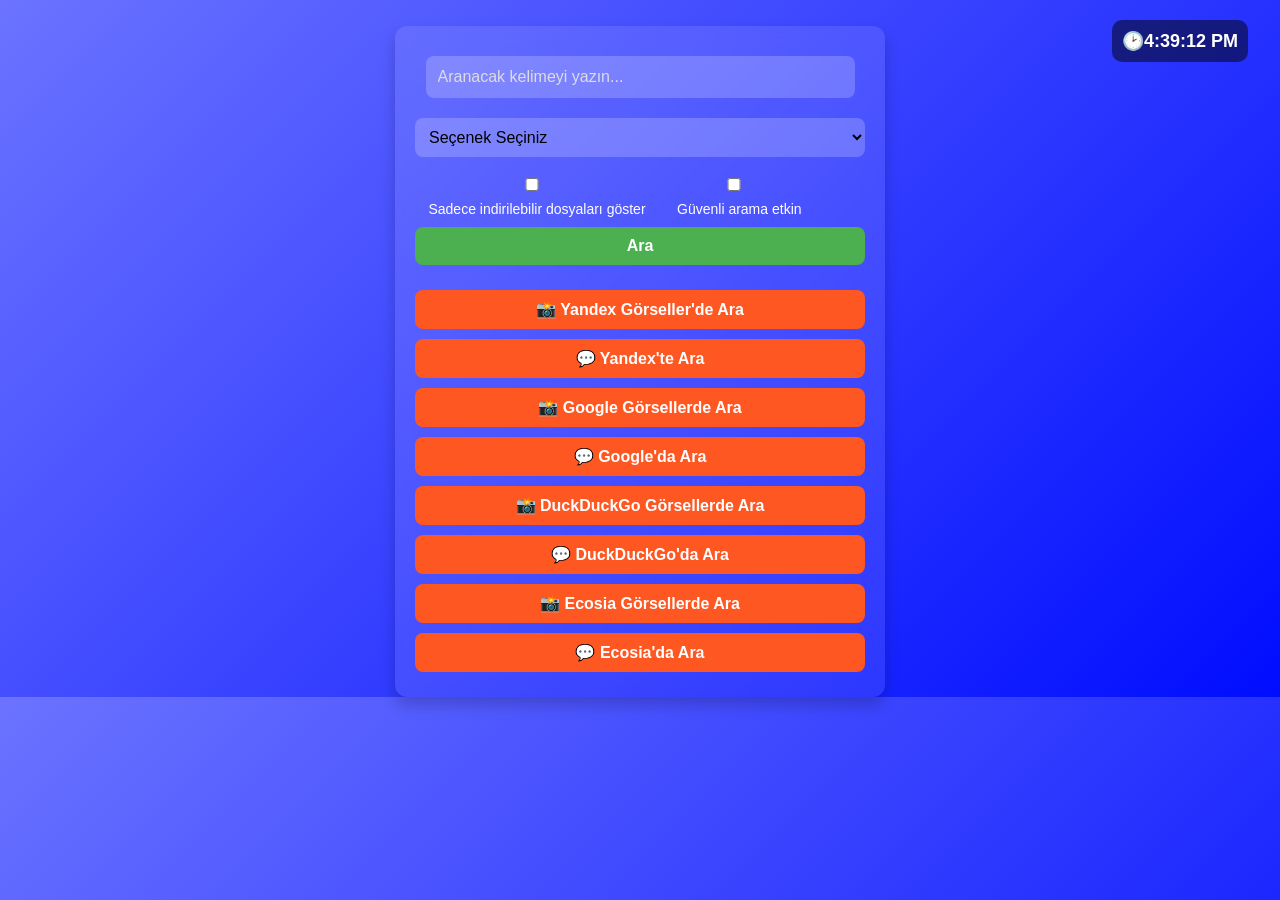
<file: AramaMotoru.html>
<!DOCTYPE html>
<html lang="en">
<head>
    <meta charset="UTF-8">
    <meta name="viewport" content="width=device-width, initial-scale=1.0">
    <title>Lweaxo Arama Motoru</title>

    <style>
        body {
            font-family: 'Roboto', sans-serif;
            background: linear-gradient(135deg, #6b73ff, #000dff);
            display: flex;
            flex-direction: column;
            align-items: center;
            justify-content: center;
            height: 100%;
            margin: 0;
            color: #fff;
        }

        .search-container input {
            margin: 10px 0;
            padding: 12px;
            width: 90%;
            border: none;
            border-radius: 8px;
            font-size: 16px;
            outline: none;
        }

        .search-container {
            background: rgba(255, 255, 255, 0.1);
            padding: 20px;
            margin-top: 2%;
            border-radius: 12px;
            box-shadow: 0 8px 15px rgba(0, 0, 0, 0.2);
            text-align: center;
            width: 100%;
            max-width: 450px;
            backdrop-filter: blur(10px);
        }

        .search-container select,
        .search-container button {
            margin: 10px 0;
            padding: 10px;
            width: 100%;
            border: none;
            border-radius: 8px;
            font-size: 16px;
            outline: none;
        }
        
        .search-container input {
            background: rgba(255, 255, 255, 0.2);
            color: #fff;
        }

        .search-container input::placeholder {
            color: #ddd;
        }

        .search-container select {
            background: rgba(255, 255, 255, 0.2);
            color: #000;
            cursor: pointer;
        }

        .search-container select option {
            color: #000;
        }

        .search-container button {
            background-color: #4caf50;
            color: white;
            font-weight: bold;
            cursor: pointer;
            transition: background-color 0.3s ease;
        }

        .search-container button:hover {
            background-color: #45a049;
        }

        .advanced-options {
            margin-top: 1px;
            text-align: center;
            display: flex;
            justify-content: space-between;
            align-items: center;
            width: 100%;
            max-width: 400px;
        }

        .advanced-options label {
            font-size: 14px;
        }

        .advanced-options label input {
            margin-right: 10px;
        }

        .visual-search {
            margin-top: 10px;
        }

        .visual-search button {
            margin: 5px 0;
            background-color: #ff5722;
            font-weight: bold;
        }

        .visual-search button:hover {
            background-color: #e64a19;
        }

        .top-info {
            position: absolute;
            top: 20px;
            right: 32px;
            background-color: rgba(0, 0, 0, 0.5);
            padding: 10px;
            border-radius: 10px;
            cursor: pointer;
            transition: transform 0.3s ease;
        }

        .top-info:hover {
            transform: scale(1.5); /* Hover efektiyle saati büyütme */
        }

        .top-info .time {
            font-size: 18px;
            color: white;
            font-weight: bold;
        }

        /* Ekran boyutu küçüldüğünde top-info öğesini gizle */
        @media (max-width: 820px) {
            .top-info {
                display: none;
            }
        }

        /* Mobil ekranlar için düzenlemeler */
        @media (max-width: 600px) {
            .search-container {
                padding: 15px;
                max-width: 90%;
            }

            .search-container input, 
            .search-container select, 
            .search-container button {
                font-size: 14px;
            }

            .advanced-options {
                font-size: 12px;
                flex-direction: column;
            }

            .visual-search button {
                font-size: 14px;
            }

            .top-info {
                top: 10px;
                right: 20px;
                font-size: 14px;
            }
        }

    </style>
</head>
<body>

<div class="search-container">
    <input type="text" id="searchInput" placeholder="Aranacak kelimeyi yazın..." onkeypress="handleKeyPress(event)">
    <select id="fileType" onkeypress="handleKeyPress(event)">
        <option value="" selected disabled>Seçenek Seçiniz</option>
        <option value="exe">.exe</option>
        <option value="pdf">.pdf</option>
        <option value="doc">.doc</option>
        <option value="txt">.txt</option>
        <option value="png">.png</option>
        <option value="jpg">.jpg</option>
        <option value="zip">.zip</option>
        <option value="mp3">.mp3</option>
        <option value="mp4">.mp4</option>
    </select>
    
    <div class="advanced-options">
        <label><input type="checkbox" id="onlyDownloadable"> Sadece indirilebilir dosyaları göster</label>
        <label><input type="checkbox" id="safeSearch"> Güvenli arama etkin</label>
    </div>
    <button onclick="performSearch()">Ara</button>
    <div class="visual-search">
        <!-- Yandex Görsel Arama -->
        <div>
            <button onclick="performVisualSearch('yandexImages')">📸 Yandex Görseller'de Ara</button>
            <button onclick="performVisualSearch('yandexSearch')">💬 Yandex'te Ara</button>
        </div>
        <!-- Google Görsel Arama -->
        <div>
            <button onclick="performVisualSearch('googleImages')">📸 Google Görsellerde Ara</button>
            <button onclick="performVisualSearch('googleSearch')">💬 Google'da Ara</button>
        </div>
        <!-- DuckDuckGo Görsel ve Arama -->
        <div>
            <button onclick="performVisualSearch('duckduckgoImages')">📸 DuckDuckGo Görsellerde Ara</button>
            <button onclick="performVisualSearch('duckduckgoSearch')">💬 DuckDuckGo'da Ara</button>
        </div>
        <!-- Ecosia Görsel ve Arama -->
        <div>
            <button onclick="performVisualSearch('ecosiaImages')">📸 Ecosia Görsellerde Ara</button>
            <button onclick="performVisualSearch('ecosiaSearch')">💬 Ecosia'da Ara</button>
        </div>
    </div>
</div>

<div class="top-info">
    <div id="currentTime" class="time" onclick="copyTime()">🕑 00:00:00</div>
</div>

<script>
    function handleKeyPress(event) {
        if (event.key === 'Enter') {
            performSearch();
        }
    }

    function performSearch() {
        const searchInput = document.getElementById('searchInput').value.trim();
        const fileType = document.getElementById('fileType').value;
        const onlyDownloadable = document.getElementById('onlyDownloadable').checked;
        const safeSearch = document.getElementById('safeSearch').checked;

        if (!searchInput) {
            alert('Lütfen aranacak kelimeyi yazın.');
            return;
        }

        let query = `${searchInput}`;

        const googleSearchUrl = `https://www.google.com/search?q=${encodeURIComponent(query)}`;

        window.open(googleSearchUrl, '_blank');
    }

    function performVisualSearch(type) {
        const searchInput = document.getElementById('searchInput').value.trim();
        const fileType = document.getElementById('fileType').value;
        const onlyDownloadable = document.getElementById('onlyDownloadable').checked;
        const safeSearch = document.getElementById('safeSearch').checked;

        if (!searchInput) {
            alert('Lütfen aranacak kelimeyi yazın.');
            return;
        }

        let query = `${searchInput}`;

        // For non-image searches, include filetype, download, and safesearch options
        if (type !== 'googleImages' && type !== 'yandexImages' && type !== 'duckduckgoImages' && type !== 'ecosiaImages') {
            if (fileType) {
                query += ` filetype:${fileType}`;
            }

            if (onlyDownloadable) {
                query += ' download';
            }

            if (safeSearch) {
                query += ' safesearch';
            }
        }

        let searchUrl = '';
        if (type === 'yandexImages') {
            searchUrl = `https://yandex.com/images/search?text=${encodeURIComponent(searchInput)}`;
        } else if (type === 'yandexSearch') {
            searchUrl = `https://yandex.com/search/?text=${encodeURIComponent(query)}`;
        } else if (type === 'googleImages') {
            searchUrl = `https://www.google.com/search?tbm=isch&q=${encodeURIComponent(searchInput)}`;
        } else if (type === 'googleSearch') {
            searchUrl = `https://www.google.com/search?q=${encodeURIComponent(query)}`;
        } else if (type === 'duckduckgoImages') {
            searchUrl = `https://duckduckgo.com/?q=${encodeURIComponent(searchInput)}&t=h_&iax=images&ia=images`;
        } else if (type === 'duckduckgoSearch') {
            searchUrl = `https://duckduckgo.com/?q=${encodeURIComponent(query)}`;
        } else if (type === 'ecosiaImages') {
            searchUrl = `https://www.ecosia.org/images?q=${encodeURIComponent(searchInput)}`;
        } else if (type === 'ecosiaSearch') {
            searchUrl = `https://www.ecosia.org/search?q=${encodeURIComponent(query)}`;
        }

        window.open(searchUrl, '_blank');
    }

    // Update time every second
    setInterval(function() {
        const currentTime = new Date().toLocaleTimeString();
        document.getElementById('currentTime').textContent = "🕑" + currentTime;
    }, 1000);

    function copyTime() {
        const currentTime = document.getElementById('currentTime').textContent;
        navigator.clipboard.writeText(currentTime).then(function() {
            // alert('Saat kopyalandı: ' + currentTime);
        });
    }
</script>
</body>
</html>
</file>
